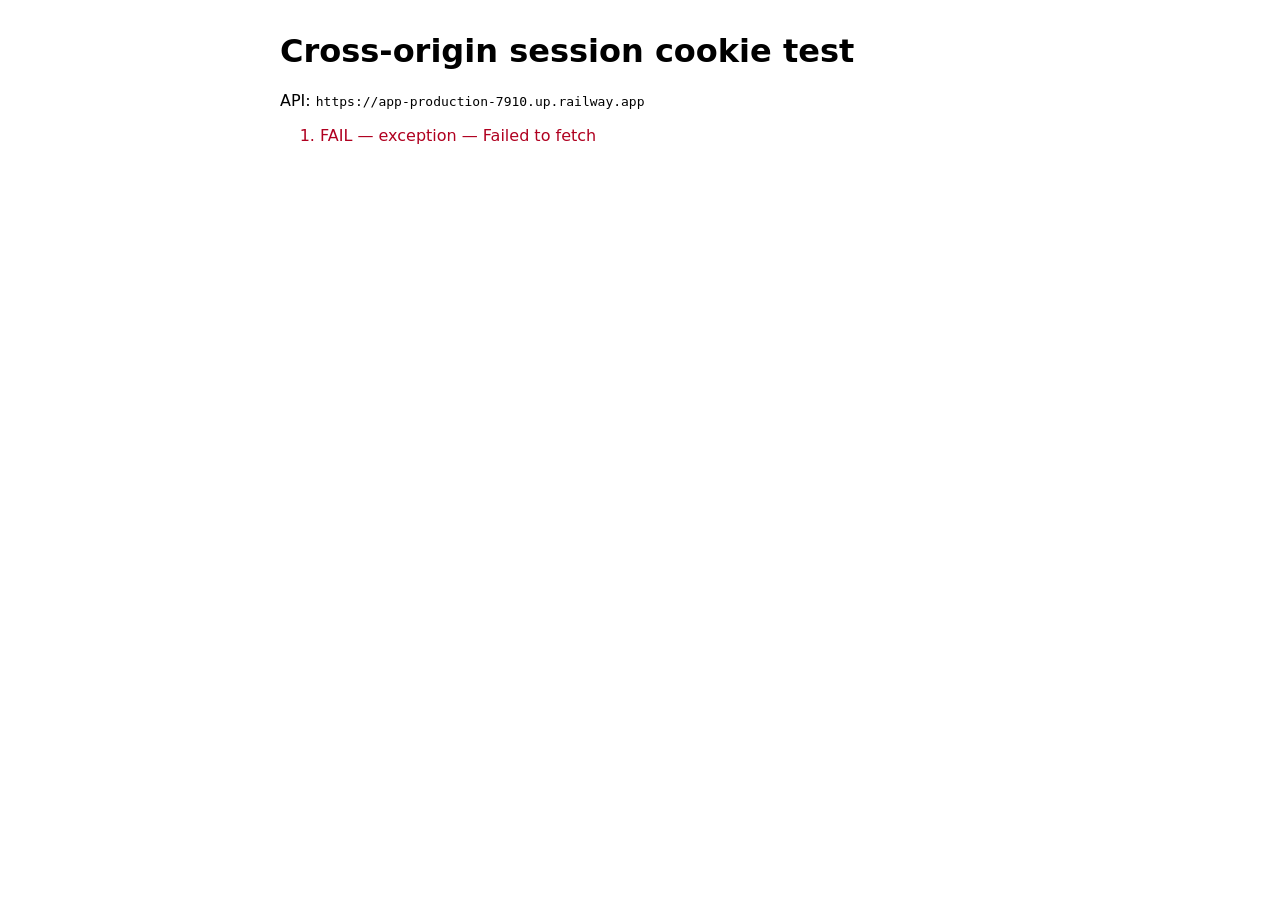
<file: cookie-test.html>
<!doctype html>
<html lang="en">
<head>
<meta charset="utf-8">
<meta name="viewport" content="width=device-width,initial-scale=1">
<title>Cross-origin cookie test</title>
<style>body{font-family:system-ui,sans-serif;max-width:720px;margin:2rem auto;padding:0 1rem}li{margin:.4rem 0}.pass{color:#0a7a2f}.fail{color:#b00020}</style>
</head>
<body>
<h1>Cross-origin session cookie test</h1>
<p>API: <code id="api"></code></p>
<ol id="out"><li>running…</li></ol>
<script>
const API = 'https://app-production-7910.up.railway.app';
document.getElementById('api').textContent = API;
const out = document.getElementById('out');
out.innerHTML = '';
function log(name, ok, detail) {
  const li = document.createElement('li');
  li.className = ok ? 'pass' : 'fail';
  li.textContent = (ok ? 'PASS' : 'FAIL') + ' — ' + name + (detail ? ' — ' + detail : '');
  out.appendChild(li);
  console.log(li.textContent);
}
async function req(path, opts) {
  const r = await fetch(API + path, Object.assign({ credentials: 'include',
    headers: { 'Content-Type': 'application/json' } }, opts || {}));
  let body = null;
  try { body = await r.json(); } catch (e) {}
  return { status: r.status, body };
}
const rnd = Math.random().toString(36).slice(2, 10);
const username = 'ctest_' + rnd;
const password = 'Pw-' + rnd + rnd + '!';
(async function run() {
  try {
    let r = await req('/api/auth/signup', { method: 'POST',
      body: JSON.stringify({ username, password, email: username + '@example.com' }) });
    log('signup ' + username, r.status === 200 || r.status === 201, 'http ' + r.status);
    r = await req('/api/auth/me');
    const me1 = r.body && r.body.user && r.body.user.username === username;
    log('session cookie sent back after signup (GET /me)', !!me1,
      'http ' + r.status + ' user=' + (r.body && r.body.user && r.body.user.username));
    r = await req('/api/auth/logout', { method: 'POST', body: '{}' });
    log('logout', r.status === 200, 'http ' + r.status);
    r = await req('/api/auth/me');
    const me2 = r.body && r.body.user;
    log('logged out (GET /me has no user)', !me2, 'http ' + r.status);
    r = await req('/api/auth/login', { method: 'POST',
      body: JSON.stringify({ username, password }) });
    log('login again', r.status === 200, 'http ' + r.status);
    r = await req('/api/auth/me');
    const me3 = r.body && r.body.user && r.body.user.username === username;
    log('session cookie sent back after login (GET /me)', !!me3,
      'http ' + r.status + ' user=' + (r.body && r.body.user && r.body.user.username));
    log('TEST COMPLETE', true, 'username=' + username);
  } catch (e) {
    log('exception', false, String(e && e.message || e));
  }
})();
</script>
</body>
</html>
</file>
